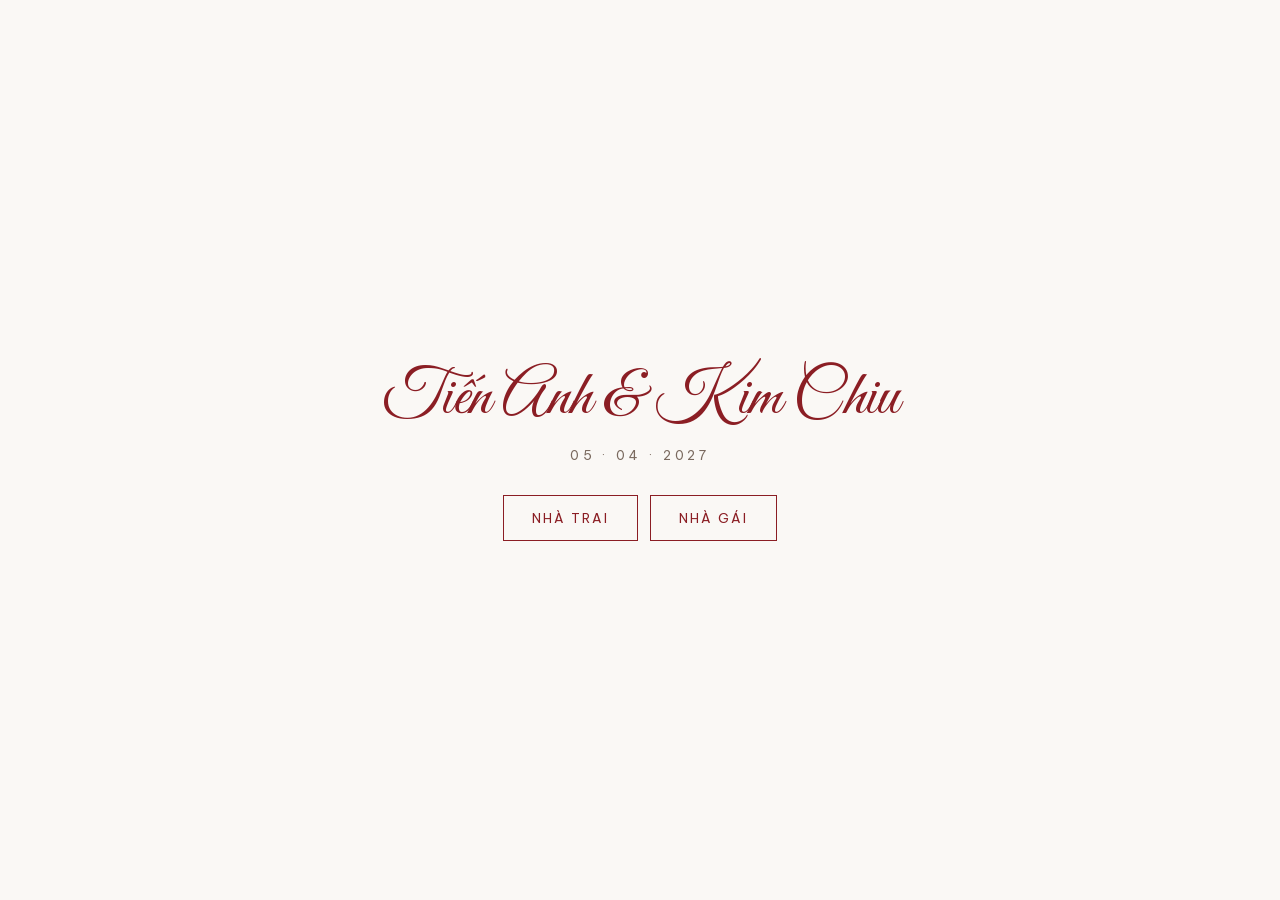
<file: index.html>
<!DOCTYPE html>
<html lang="vi">
<head>
<meta charset="utf-8">
<meta name="viewport" content="width=device-width, initial-scale=1">
<title>Tiến Anh &amp; Kim Chiu · Thiệp cưới</title>
<!-- Link preview (Zalo, Messenger, Facebook…) -->
<meta name="description" content="Trân trọng kính mời bạn đến chung vui trong ngày cưới của Tiến Anh &amp; Kim Chiu · 05.04.2027">
<meta property="og:type" content="website">
<meta property="og:locale" content="vi_VN">
<meta property="og:site_name" content="Tiến Anh &amp; Kim Chiu">
<meta property="og:url" content="https://minhpc19.github.io/tienanh-kimchiu/">
<meta property="og:title" content="Thiệp cưới Tiến Anh &amp; Kim Chiu · 05.04.2027">
<meta property="og:description" content="Trân trọng kính mời bạn đến chung vui trong ngày cưới của chúng mình.">
<meta property="og:image" content="https://minhpc19.github.io/tienanh-kimchiu/og-image.png">
<meta property="og:image:secure_url" content="https://minhpc19.github.io/tienanh-kimchiu/og-image.png">
<meta property="og:image:type" content="image/png">
<meta property="og:image:width" content="1200">
<meta property="og:image:height" content="630">
<meta property="og:image:alt" content="Thiệp cưới Tiến Anh &amp; Kim Chiu, 05.04.2027">
<meta name="twitter:card" content="summary_large_image">
<meta name="twitter:image" content="https://minhpc19.github.io/tienanh-kimchiu/og-image.png">
<meta name="theme-color" content="#FDFBF7">
<link rel="preload" as="font" type="font/woff2" href="nha-trai/_ds/vietnam-wedding-design-system-e89e9fc2-0fac-4445-989e-e4d2127928e1/assets/fonts/GreatVibes-400-vietnamese.woff2" crossorigin>
<link rel="preload" as="font" type="font/woff2" href="nha-trai/_ds/vietnam-wedding-design-system-e89e9fc2-0fac-4445-989e-e4d2127928e1/assets/fonts/GreatVibes-400-latin.woff2" crossorigin>
<!-- Prefetch both invitations in the background so tapping a button opens instantly -->
<link rel="prefetch" href="nha-trai/">
<link rel="prefetch" href="nha-trai/support.js">
<link rel="prefetch" href="nha-gai/">
<link rel="prefetch" href="nha-gai/support.js">
<link rel="preconnect" href="https://unpkg.com" crossorigin>
<link rel="stylesheet" href="nha-trai/_ds/vietnam-wedding-design-system-e89e9fc2-0fac-4445-989e-e4d2127928e1/tokens/fonts.css">
<style>
  body { margin: 0; min-height: 100vh; display: flex; align-items: center; justify-content: center;
    background: #faf8f5; color: #8b1e24; font-family: 'Be Vietnam Pro', system-ui, sans-serif; text-align: center; padding: 16px; box-sizing: border-box; }
  h1 { font-family: 'Great Vibes', cursive; font-weight: 400; font-size: clamp(40px, 10vw, 64px); margin: 0 0 8px; }
  p { letter-spacing: .3em; font-size: 13px; color: #7a6a5f; margin: 0 0 32px; }
  .links { display: flex; gap: 12px; justify-content: center; flex-wrap: wrap; }
  a { display: inline-block; padding: 14px 28px; border: 1px solid #8b1e24; color: #8b1e24; text-decoration: none;
    letter-spacing: .15em; font-size: 13px; text-transform: uppercase; }
  a:hover { background: #8b1e24; color: #fff; }
  a { transition: background 300ms ease, color 300ms ease; }
  /* Hold content until the script font is ready, then fade it in (no font swap flash) */
  main > * { opacity: 0; }
  .ready main > * { animation: rise 1100ms cubic-bezier(.22,.61,.36,1) forwards; }
  .ready main > p { animation-delay: 250ms; }
  .ready main > .links { animation-delay: 500ms; }
  @keyframes rise { from { opacity: 0; transform: translateY(12px); filter: blur(4px); } to { opacity: 1; transform: none; filter: blur(0); } }
  @media (prefers-reduced-motion: reduce) { main > * { opacity: 1; } .ready main > * { animation: none; } }
</style>
<script>
  (function () {
    var root = document.documentElement, done = function () { root.classList.add('ready'); };
    try {
      Promise.race([
        document.fonts.load('400 48px "Great Vibes"', 'Tiến Anh & Kim Chiu'),
        new Promise(function (r) { setTimeout(r, 1500); })
      ]).then(done, done);
    } catch (e) { done(); }
  })();
</script>
</head>
<body>
  <main>
    <h1>Tiến Anh &amp; Kim Chiu</h1>
    <p>05 · 04 · 2027</p>
    <div class="links">
      <a href="nha-trai/">Nhà trai</a>
      <a href="nha-gai/">Nhà gái</a>
    </div>
  </main>
</body>
</html>
</file>
<file: nha-trai/_ds/vietnam-wedding-design-system-e89e9fc2-0fac-4445-989e-e4d2127928e1/tokens/fonts.css>
/* Webfonts — self-hosted copies of Google Fonts (OFL). Subsets: latin, latin-ext, vietnamese. */
@font-face{font-family:'Be Vietnam Pro';font-style:normal;font-weight:200;font-display:swap;src:url('../assets/fonts/BeVietnamPro-200-vietnamese.woff2') format('woff2');unicode-range:U+0102-0103, U+0110-0111, U+0128-0129, U+0168-0169, U+01A0-01A1, U+01AF-01B0, U+0300-0301, U+0303-0304, U+0308-0309, U+0323, U+0329, U+1EA0-1EF9, U+20AB;}
@font-face{font-family:'Be Vietnam Pro';font-style:normal;font-weight:200;font-display:swap;src:url('../assets/fonts/BeVietnamPro-200-latin-ext.woff2') format('woff2');unicode-range:U+0100-02BA, U+02BD-02C5, U+02C7-02CC, U+02CE-02D7, U+02DD-02FF, U+0304, U+0308, U+0329, U+1D00-1DBF, U+1E00-1E9F, U+1EF2-1EFF, U+2020, U+20A0-20AB, U+20AD-20C4, U+2113, U+2C60-2C7F, U+A720-A7FF;}
@font-face{font-family:'Be Vietnam Pro';font-style:normal;font-weight:200;font-display:swap;src:url('../assets/fonts/BeVietnamPro-200-latin.woff2') format('woff2');unicode-range:U+0000-00FF, U+0131, U+0152-0153, U+02BB-02BC, U+02C6, U+02DA, U+02DC, U+0304, U+0308, U+0329, U+2000-206F, U+20AC, U+2122, U+2191, U+2193, U+2212, U+2215, U+FEFF, U+FFFD;}
@font-face{font-family:'Be Vietnam Pro';font-style:normal;font-weight:300;font-display:swap;src:url('../assets/fonts/BeVietnamPro-300-vietnamese.woff2') format('woff2');unicode-range:U+0102-0103, U+0110-0111, U+0128-0129, U+0168-0169, U+01A0-01A1, U+01AF-01B0, U+0300-0301, U+0303-0304, U+0308-0309, U+0323, U+0329, U+1EA0-1EF9, U+20AB;}
@font-face{font-family:'Be Vietnam Pro';font-style:normal;font-weight:300;font-display:swap;src:url('../assets/fonts/BeVietnamPro-300-latin-ext.woff2') format('woff2');unicode-range:U+0100-02BA, U+02BD-02C5, U+02C7-02CC, U+02CE-02D7, U+02DD-02FF, U+0304, U+0308, U+0329, U+1D00-1DBF, U+1E00-1E9F, U+1EF2-1EFF, U+2020, U+20A0-20AB, U+20AD-20C4, U+2113, U+2C60-2C7F, U+A720-A7FF;}
@font-face{font-family:'Be Vietnam Pro';font-style:normal;font-weight:300;font-display:swap;src:url('../assets/fonts/BeVietnamPro-300-latin.woff2') format('woff2');unicode-range:U+0000-00FF, U+0131, U+0152-0153, U+02BB-02BC, U+02C6, U+02DA, U+02DC, U+0304, U+0308, U+0329, U+2000-206F, U+20AC, U+2122, U+2191, U+2193, U+2212, U+2215, U+FEFF, U+FFFD;}
@font-face{font-family:'Be Vietnam Pro';font-style:normal;font-weight:400;font-display:swap;src:url('../assets/fonts/BeVietnamPro-400-vietnamese.woff2') format('woff2');unicode-range:U+0102-0103, U+0110-0111, U+0128-0129, U+0168-0169, U+01A0-01A1, U+01AF-01B0, U+0300-0301, U+0303-0304, U+0308-0309, U+0323, U+0329, U+1EA0-1EF9, U+20AB;}
@font-face{font-family:'Be Vietnam Pro';font-style:normal;font-weight:400;font-display:swap;src:url('../assets/fonts/BeVietnamPro-400-latin-ext.woff2') format('woff2');unicode-range:U+0100-02BA, U+02BD-02C5, U+02C7-02CC, U+02CE-02D7, U+02DD-02FF, U+0304, U+0308, U+0329, U+1D00-1DBF, U+1E00-1E9F, U+1EF2-1EFF, U+2020, U+20A0-20AB, U+20AD-20C4, U+2113, U+2C60-2C7F, U+A720-A7FF;}
@font-face{font-family:'Be Vietnam Pro';font-style:normal;font-weight:400;font-display:swap;src:url('../assets/fonts/BeVietnamPro-400-latin.woff2') format('woff2');unicode-range:U+0000-00FF, U+0131, U+0152-0153, U+02BB-02BC, U+02C6, U+02DA, U+02DC, U+0304, U+0308, U+0329, U+2000-206F, U+20AC, U+2122, U+2191, U+2193, U+2212, U+2215, U+FEFF, U+FFFD;}
@font-face{font-family:'Be Vietnam Pro';font-style:normal;font-weight:500;font-display:swap;src:url('../assets/fonts/BeVietnamPro-500-vietnamese.woff2') format('woff2');unicode-range:U+0102-0103, U+0110-0111, U+0128-0129, U+0168-0169, U+01A0-01A1, U+01AF-01B0, U+0300-0301, U+0303-0304, U+0308-0309, U+0323, U+0329, U+1EA0-1EF9, U+20AB;}
@font-face{font-family:'Be Vietnam Pro';font-style:normal;font-weight:500;font-display:swap;src:url('../assets/fonts/BeVietnamPro-500-latin-ext.woff2') format('woff2');unicode-range:U+0100-02BA, U+02BD-02C5, U+02C7-02CC, U+02CE-02D7, U+02DD-02FF, U+0304, U+0308, U+0329, U+1D00-1DBF, U+1E00-1E9F, U+1EF2-1EFF, U+2020, U+20A0-20AB, U+20AD-20C4, U+2113, U+2C60-2C7F, U+A720-A7FF;}
@font-face{font-family:'Be Vietnam Pro';font-style:normal;font-weight:500;font-display:swap;src:url('../assets/fonts/BeVietnamPro-500-latin.woff2') format('woff2');unicode-range:U+0000-00FF, U+0131, U+0152-0153, U+02BB-02BC, U+02C6, U+02DA, U+02DC, U+0304, U+0308, U+0329, U+2000-206F, U+20AC, U+2122, U+2191, U+2193, U+2212, U+2215, U+FEFF, U+FFFD;}
@font-face{font-family:'Cormorant Garamond';font-style:italic;font-weight:300;font-display:swap;src:url('../assets/fonts/CormorantGaramond-300i-vietnamese.woff2') format('woff2');unicode-range:U+0102-0103, U+0110-0111, U+0128-0129, U+0168-0169, U+01A0-01A1, U+01AF-01B0, U+0300-0301, U+0303-0304, U+0308-0309, U+0323, U+0329, U+1EA0-1EF9, U+20AB;}
@font-face{font-family:'Cormorant Garamond';font-style:italic;font-weight:300;font-display:swap;src:url('../assets/fonts/CormorantGaramond-300i-latin-ext.woff2') format('woff2');unicode-range:U+0100-02BA, U+02BD-02C5, U+02C7-02CC, U+02CE-02D7, U+02DD-02FF, U+0304, U+0308, U+0329, U+1D00-1DBF, U+1E00-1E9F, U+1EF2-1EFF, U+2020, U+20A0-20AB, U+20AD-20C4, U+2113, U+2C60-2C7F, U+A720-A7FF;}
@font-face{font-family:'Cormorant Garamond';font-style:italic;font-weight:300;font-display:swap;src:url('../assets/fonts/CormorantGaramond-300i-latin.woff2') format('woff2');unicode-range:U+0000-00FF, U+0131, U+0152-0153, U+02BB-02BC, U+02C6, U+02DA, U+02DC, U+0304, U+0308, U+0329, U+2000-206F, U+20AC, U+2122, U+2191, U+2193, U+2212, U+2215, U+FEFF, U+FFFD;}
@font-face{font-family:'Cormorant Garamond';font-style:italic;font-weight:400;font-display:swap;src:url('../assets/fonts/CormorantGaramond-400i-vietnamese.woff2') format('woff2');unicode-range:U+0102-0103, U+0110-0111, U+0128-0129, U+0168-0169, U+01A0-01A1, U+01AF-01B0, U+0300-0301, U+0303-0304, U+0308-0309, U+0323, U+0329, U+1EA0-1EF9, U+20AB;}
@font-face{font-family:'Cormorant Garamond';font-style:italic;font-weight:400;font-display:swap;src:url('../assets/fonts/CormorantGaramond-400i-latin-ext.woff2') format('woff2');unicode-range:U+0100-02BA, U+02BD-02C5, U+02C7-02CC, U+02CE-02D7, U+02DD-02FF, U+0304, U+0308, U+0329, U+1D00-1DBF, U+1E00-1E9F, U+1EF2-1EFF, U+2020, U+20A0-20AB, U+20AD-20C4, U+2113, U+2C60-2C7F, U+A720-A7FF;}
@font-face{font-family:'Cormorant Garamond';font-style:italic;font-weight:400;font-display:swap;src:url('../assets/fonts/CormorantGaramond-400i-latin.woff2') format('woff2');unicode-range:U+0000-00FF, U+0131, U+0152-0153, U+02BB-02BC, U+02C6, U+02DA, U+02DC, U+0304, U+0308, U+0329, U+2000-206F, U+20AC, U+2122, U+2191, U+2193, U+2212, U+2215, U+FEFF, U+FFFD;}
@font-face{font-family:'Cormorant Garamond';font-style:normal;font-weight:300;font-display:swap;src:url('../assets/fonts/CormorantGaramond-300-vietnamese.woff2') format('woff2');unicode-range:U+0102-0103, U+0110-0111, U+0128-0129, U+0168-0169, U+01A0-01A1, U+01AF-01B0, U+0300-0301, U+0303-0304, U+0308-0309, U+0323, U+0329, U+1EA0-1EF9, U+20AB;}
@font-face{font-family:'Cormorant Garamond';font-style:normal;font-weight:300;font-display:swap;src:url('../assets/fonts/CormorantGaramond-300-latin-ext.woff2') format('woff2');unicode-range:U+0100-02BA, U+02BD-02C5, U+02C7-02CC, U+02CE-02D7, U+02DD-02FF, U+0304, U+0308, U+0329, U+1D00-1DBF, U+1E00-1E9F, U+1EF2-1EFF, U+2020, U+20A0-20AB, U+20AD-20C4, U+2113, U+2C60-2C7F, U+A720-A7FF;}
@font-face{font-family:'Cormorant Garamond';font-style:normal;font-weight:300;font-display:swap;src:url('../assets/fonts/CormorantGaramond-300-latin.woff2') format('woff2');unicode-range:U+0000-00FF, U+0131, U+0152-0153, U+02BB-02BC, U+02C6, U+02DA, U+02DC, U+0304, U+0308, U+0329, U+2000-206F, U+20AC, U+2122, U+2191, U+2193, U+2212, U+2215, U+FEFF, U+FFFD;}
@font-face{font-family:'Cormorant Garamond';font-style:normal;font-weight:400;font-display:swap;src:url('../assets/fonts/CormorantGaramond-400-vietnamese.woff2') format('woff2');unicode-range:U+0102-0103, U+0110-0111, U+0128-0129, U+0168-0169, U+01A0-01A1, U+01AF-01B0, U+0300-0301, U+0303-0304, U+0308-0309, U+0323, U+0329, U+1EA0-1EF9, U+20AB;}
@font-face{font-family:'Cormorant Garamond';font-style:normal;font-weight:400;font-display:swap;src:url('../assets/fonts/CormorantGaramond-400-latin-ext.woff2') format('woff2');unicode-range:U+0100-02BA, U+02BD-02C5, U+02C7-02CC, U+02CE-02D7, U+02DD-02FF, U+0304, U+0308, U+0329, U+1D00-1DBF, U+1E00-1E9F, U+1EF2-1EFF, U+2020, U+20A0-20AB, U+20AD-20C4, U+2113, U+2C60-2C7F, U+A720-A7FF;}
@font-face{font-family:'Cormorant Garamond';font-style:normal;font-weight:400;font-display:swap;src:url('../assets/fonts/CormorantGaramond-400-latin.woff2') format('woff2');unicode-range:U+0000-00FF, U+0131, U+0152-0153, U+02BB-02BC, U+02C6, U+02DA, U+02DC, U+0304, U+0308, U+0329, U+2000-206F, U+20AC, U+2122, U+2191, U+2193, U+2212, U+2215, U+FEFF, U+FFFD;}
@font-face{font-family:'Cormorant Garamond';font-style:normal;font-weight:500;font-display:swap;src:url('../assets/fonts/CormorantGaramond-500-vietnamese.woff2') format('woff2');unicode-range:U+0102-0103, U+0110-0111, U+0128-0129, U+0168-0169, U+01A0-01A1, U+01AF-01B0, U+0300-0301, U+0303-0304, U+0308-0309, U+0323, U+0329, U+1EA0-1EF9, U+20AB;}
@font-face{font-family:'Cormorant Garamond';font-style:normal;font-weight:500;font-display:swap;src:url('../assets/fonts/CormorantGaramond-500-latin-ext.woff2') format('woff2');unicode-range:U+0100-02BA, U+02BD-02C5, U+02C7-02CC, U+02CE-02D7, U+02DD-02FF, U+0304, U+0308, U+0329, U+1D00-1DBF, U+1E00-1E9F, U+1EF2-1EFF, U+2020, U+20A0-20AB, U+20AD-20C4, U+2113, U+2C60-2C7F, U+A720-A7FF;}
@font-face{font-family:'Cormorant Garamond';font-style:normal;font-weight:500;font-display:swap;src:url('../assets/fonts/CormorantGaramond-500-latin.woff2') format('woff2');unicode-range:U+0000-00FF, U+0131, U+0152-0153, U+02BB-02BC, U+02C6, U+02DA, U+02DC, U+0304, U+0308, U+0329, U+2000-206F, U+20AC, U+2122, U+2191, U+2193, U+2212, U+2215, U+FEFF, U+FFFD;}
@font-face{font-family:'Great Vibes';font-style:normal;font-weight:400;font-display:swap;src:url('../assets/fonts/GreatVibes-400-vietnamese.woff2') format('woff2');unicode-range:U+0102-0103, U+0110-0111, U+0128-0129, U+0168-0169, U+01A0-01A1, U+01AF-01B0, U+0300-0301, U+0303-0304, U+0308-0309, U+0323, U+0329, U+1EA0-1EF9, U+20AB;}
@font-face{font-family:'Great Vibes';font-style:normal;font-weight:400;font-display:swap;src:url('../assets/fonts/GreatVibes-400-latin-ext.woff2') format('woff2');unicode-range:U+0100-02BA, U+02BD-02C5, U+02C7-02CC, U+02CE-02D7, U+02DD-02FF, U+0304, U+0308, U+0329, U+1D00-1DBF, U+1E00-1E9F, U+1EF2-1EFF, U+2020, U+20A0-20AB, U+20AD-20C4, U+2113, U+2C60-2C7F, U+A720-A7FF;}
@font-face{font-family:'Great Vibes';font-style:normal;font-weight:400;font-display:swap;src:url('../assets/fonts/GreatVibes-400-latin.woff2') format('woff2');unicode-range:U+0000-00FF, U+0131, U+0152-0153, U+02BB-02BC, U+02C6, U+02DA, U+02DC, U+0304, U+0308, U+0329, U+2000-206F, U+20AC, U+2122, U+2191, U+2193, U+2212, U+2215, U+FEFF, U+FFFD;}
</file>
